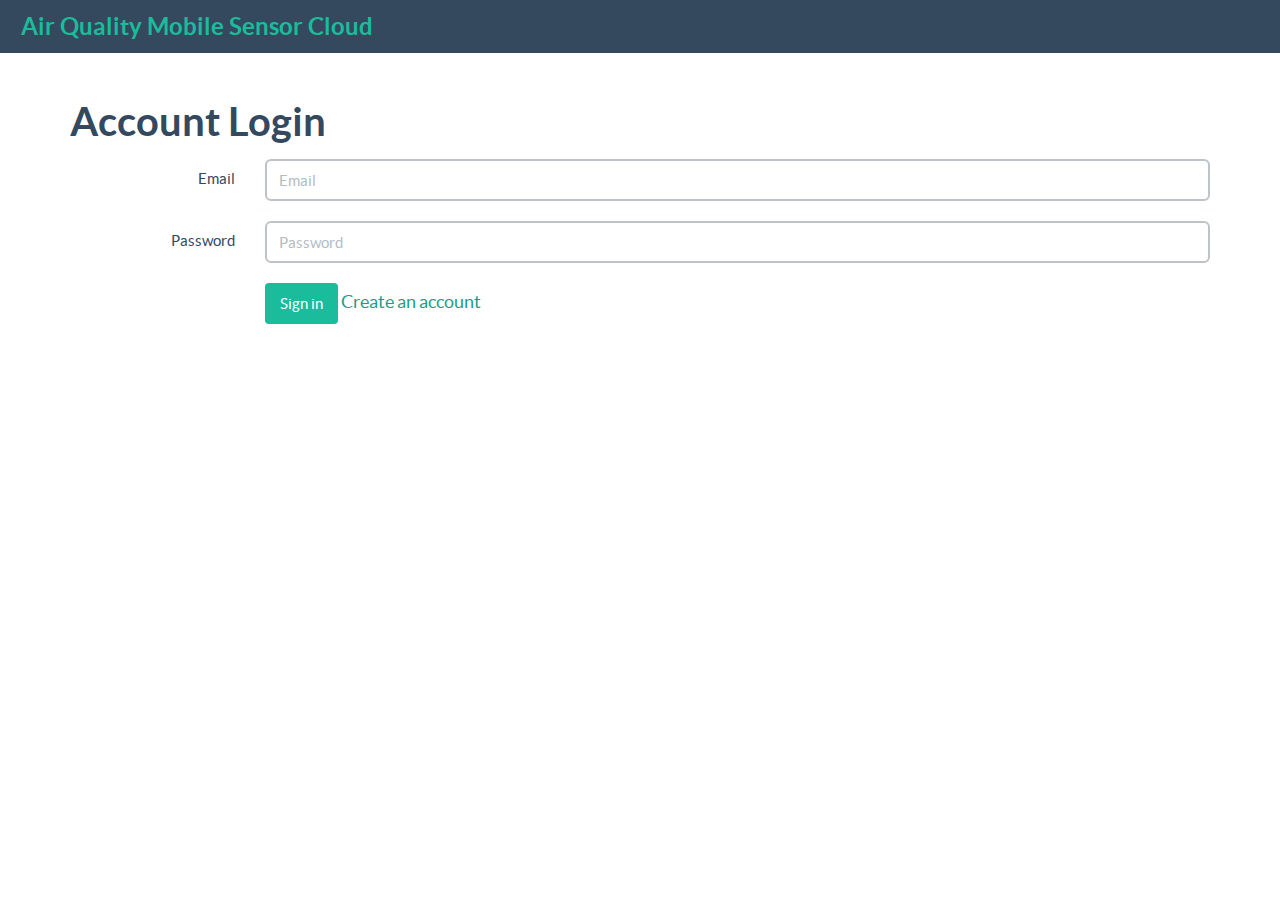
<file: WebContent/index.html>
<!DOCTYPE html>
<html>
<head>
<meta charset="UTF-8">
<title>Insert title here</title>
<script type="text/javascript" src="js/jquery-min.js"></script>
<script type="text/javascript" src="js/polyfill.js"></script>
<script type="text/javascript" src="js/bootstrap.min.js"></script>
<link href="css/bootstrap.min.css" rel="stylesheet">
<link href="css/flat-ui.min.css" rel="stylesheet">
<script type="text/javascript" src="js/constants.js"></script>

</head>

<script type="text/javascript">
	function signInButtonClick() {
		var email = document.getElementById('Email').value;
		var password = document.getElementById('Password').value;
		getUserDetails(email, password);
	}

	function getUserDetails(email, password) {
		var reqData = {
			"email" : email,
			"password" : password
		};
		var reqUrl = Constants.getInstance().getuserdetails;
		$
				.ajax({
					type : "POST",
					url : reqUrl,
					data : JSON.stringify(reqData),
					dataType : "json",
					contentType : "application/json",
					success : function(data) {
						if (data["Email"] == email
								&& data["Password"] == password) {
							sessionStorage.setItem('useridvalue', data["UserID"]);
							if(data["UserTypeID"] == 1){
								window.location.replace("ViewSensorData.html");
							}
							else{
								window.location.replace("adminindex.html");
							}
							
						} else {
							document.getElementById('ValidationText').innerHTML = "E-Mail\\Password doesn't match!!";
						}
					}
				});
	}
</script>
<body>
	<div>
		<nav class="navbar navbar-inverse navbar-fixed-top">
			<div class="container-fluid">
				<div class="navbar-header">
					<a class="navbar-brand" href="#">Air Quality Mobile Sensor
						Cloud</a>
				</div>
				<div>
					<ul class="nav navbar-nav">
					</ul>
				</div>
			</div>
		</nav>
	</div>
	<div class="container" style="padding-top: 70px;">
		<h3>Account Login</h3>
		<form class="form-horizontal">
		<div class="form-group">
			<label for="Email" class="col-sm-2 control-label">Email</label>
			<div class="col-sm-10">
				<input type="email" class="form-control" id="Email"
					placeholder="Email">
			</div>
		</div>
		<div class="form-group">
			<label for="Password" class="col-sm-2 control-label">Password</label>
			<div class="col-sm-10">
				<input type="password" class="form-control" id="Password"
					placeholder="Password">
			</div>
		</div>
		<div class="form-group">
			<div class="col-sm-offset-2 col-sm-10">
				<button type="button" class="btn btn-primary" id="signInButton"
					onclick="signInButtonClick()">Sign in</button>
				<a href="AddUser.html" class="text-center account-creation">Create
					an account </a>
			</div>
		</div>
		<div class="form-group">
			<div class="col-sm-offset-2 col-sm-10">
				<font size="3" color="red" class="control-label" id="ValidationText"></font>
			</div>
		</div>

	</form>
	</div>
</body>
</html>
</file>
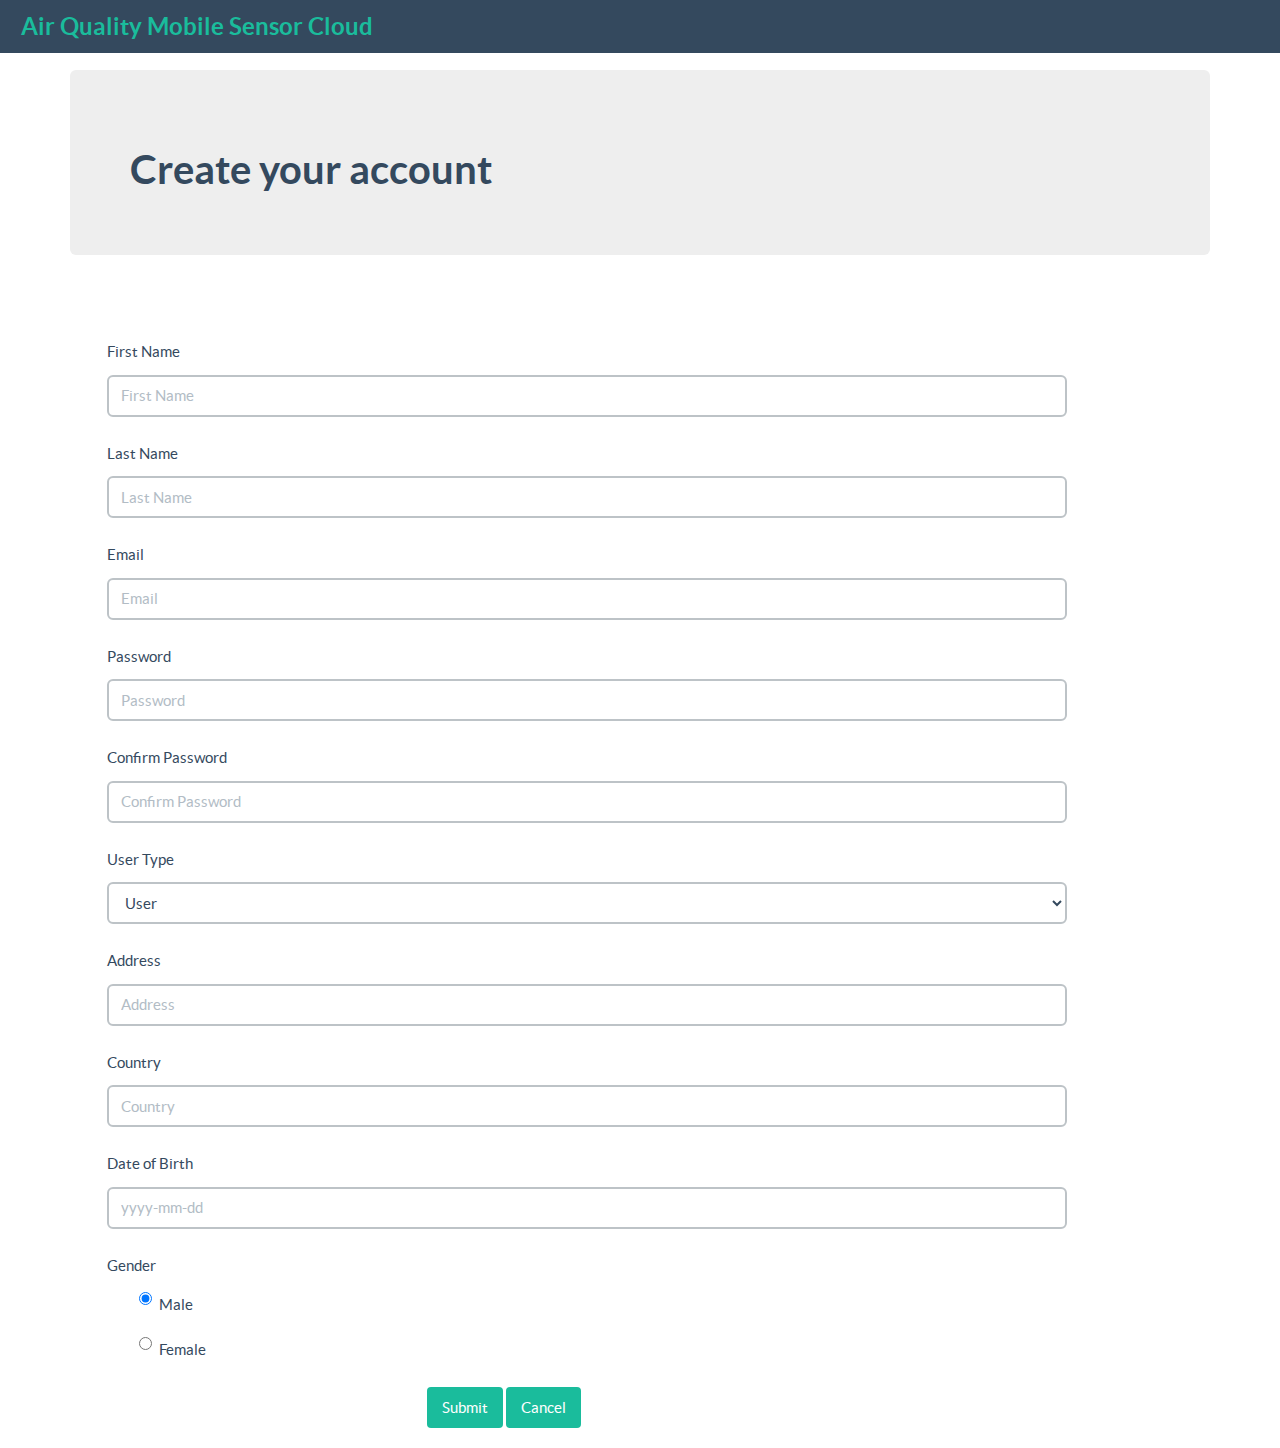
<file: WebContent/AddUser.html>
<!DOCTYPE html>
<html>
<head>
<meta charset="UTF-8">
<title>Insert title here</title>
<script type="text/javascript" src="js/jquery-min.js"></script>
<script type="text/javascript" src="js/polyfill.js"></script>
<script type="text/javascript" src="js/bootstrap.min.js"></script>
<link href="css/bootstrap.min.css" rel="stylesheet">
<link href="css/flat-ui.min.css" rel="stylesheet">
<script type="text/javascript" src="js/constants.js"></script>

</head>
<script type="text/javascript">
	function cancelButtonClick() {
		window.location.replace("index.html");
	}
	function submitButtonClick() {
		var URL = Constants.getInstance().adduser;
		var FirstName = document.getElementById('FirstName').value;
		var LastName = document.getElementById('LastName').value;
		var Password = document.getElementById('Password').value;
		var ConfirmPassword = document.getElementById('ConfirmPassword').value;
		var UserType = document.getElementById('UserType').value;
		var Address = document.getElementById('Address').value;
		var Country = document.getElementById('Country').value;
		var EMail = document.getElementById('Email').value;
		var DOB = document.getElementById('DOB').value;
		var optionsGenderMale = document.getElementById('optionsGenderMale').checked;
		var Gender = null;
		UserType = "1";

		if (optionsGenderMale == true) {
			Gender = "Male";
		} else {
			Gender = "Female";
		}

		if (isNaN(FirstName) == false || isNaN(LastName) == false || isNaN(EMail) == false
				|| isNaN(Password) == false || isNaN(ConfirmPassword) == false) {
			alert("Please enter the mandatory fields in proper format");
			return;
		}
		if (Password != ConfirmPassword) {
			alert("Passwords doesnot match");
			return;
		}

		if (isNaN(Address) == false)
			Address = " ";
		if (isNaN(Country) == false)
			Country = " ";
		if (isNaN(DOB) == false)
			DOB = "1900-01-01";

		var jSONObj = {
			"FirstName" : FirstName,
			"LastName" : LastName,
			"Password" : Password,
			"UserType" : UserType,
			"Address" : Address,
			"Country" : Country,
			"EMail" : EMail,
			"DOB" : DOB,
			"Gender" : Gender
		};

		ajaxAsyncRequest(URL, jSONObj);
		//window.location.replace("index.html");
	}
	function ajaxAsyncRequest(reqUrl, reqData) {
		//alert(JSON.stringify(reqData));
		$.ajax({
			type : "POST",
			url : reqUrl,
			data : JSON.stringify(reqData),
			contentType : "application/json",
			success : function(data) {
				//alert(JSON.stringify(data));
				alert("Account created successfully!!");
				window.location.replace("index.html");
			}
		});
	}
	function startTimer () {
	    timer.start();
	    setTimeout(stopTimer,5000);
	}

	function stopTimer () {
	    timer.stop();
	}
</script>
<body>
	<div>
		<nav class="navbar navbar-inverse navbar-fixed-top">
			<div class="container-fluid">
				<div class="navbar-header">
					<a class="navbar-brand" href="#">Air Quality Mobile Sensor
						Cloud</a>
				</div>
				<div>
					<ul class="nav navbar-nav">
					</ul>
				</div>
			</div>
		</nav>
	</div>
	<div class="container" style="padding-top: 70px;">
		<div class="jumbotron">
			<h3>Create your account</h3>
		</div>
	</div>
	<div class="col-sm-9 col-sm-offset-1" style="padding-top: 50px;">
		<form class="form-horizontal" action="#" method="post"
			id="new_controller_form">
			<div class="form-group">
				<label for="FirstName">First Name</label> <input type="text"
					class="form-control" id="FirstName" placeholder="First Name">
			</div>
			<div class="form-group">
				<label for="LastName">Last Name</label> <input type="text"
					class="form-control" id="LastName" placeholder="Last Name">
			</div>
			<div class="form-group">
				<label for="Email">Email</label> <input type="email"
					class="form-control" id="Email" placeholder="Email">
			</div>
			<div class="form-group">
				<label for="Password">Password</label> <input type="password"
					class="form-control" id="Password" placeholder="Password">
			</div>
			<div class="form-group">
				<label for="ConfirmPassword">Confirm Password</label> <input
					type="password" class="form-control" id="ConfirmPassword"
					placeholder="Confirm Password">
			</div>
			<div class="form-group">
				<label for="userType">User Type</label> <select class="form-control"
					id="UserType">
					<option>User</option>
					<option>Admin</option>
				</select>
			</div>
			<div class="form-group">
				<label for="Address">Address</label> <input type="text"
					class="form-control" id="Address" placeholder="Address">
			</div>
			<div class="form-group">
				<label for="Country">Country</label> <input type="text"
					class="form-control" id="Country" placeholder="Country">
			</div>
			<div class="form-group">
				<label for="DOB">Date of Birth</label> <input type="text"
					class="form-control" id="DOB" placeholder="yyyy-mm-dd">
			</div>
			<div class="form-group">
				<label for="Gender">Gender</label>
				<div class="radio">
					<label><input type="radio" name="optionsGender"
						id="optionsGenderMale" value="Male" checked>Male</label>
				</div>
				<div class="radio">
					<label><input type="radio" name="optionsGender"
						id="optionsGenderFemale" value="Female">Female</label>
				</div>
			</div>
			<div class="form-group">
				<label for="Submit" class="col-sm-4 control-label"></label>
				<button type="button" class="btn btn-primary" id="submitButton"
					onclick="submitButtonClick()">Submit</button>
				<button type="button" class="btn btn-primary" id="cancelButton"
					onclick="cancelButtonClick()">Cancel</button>
			</div>
		</form>
		<div id="div_ajaxResponse"></div>
	</div>
</body>
</html>
</file>
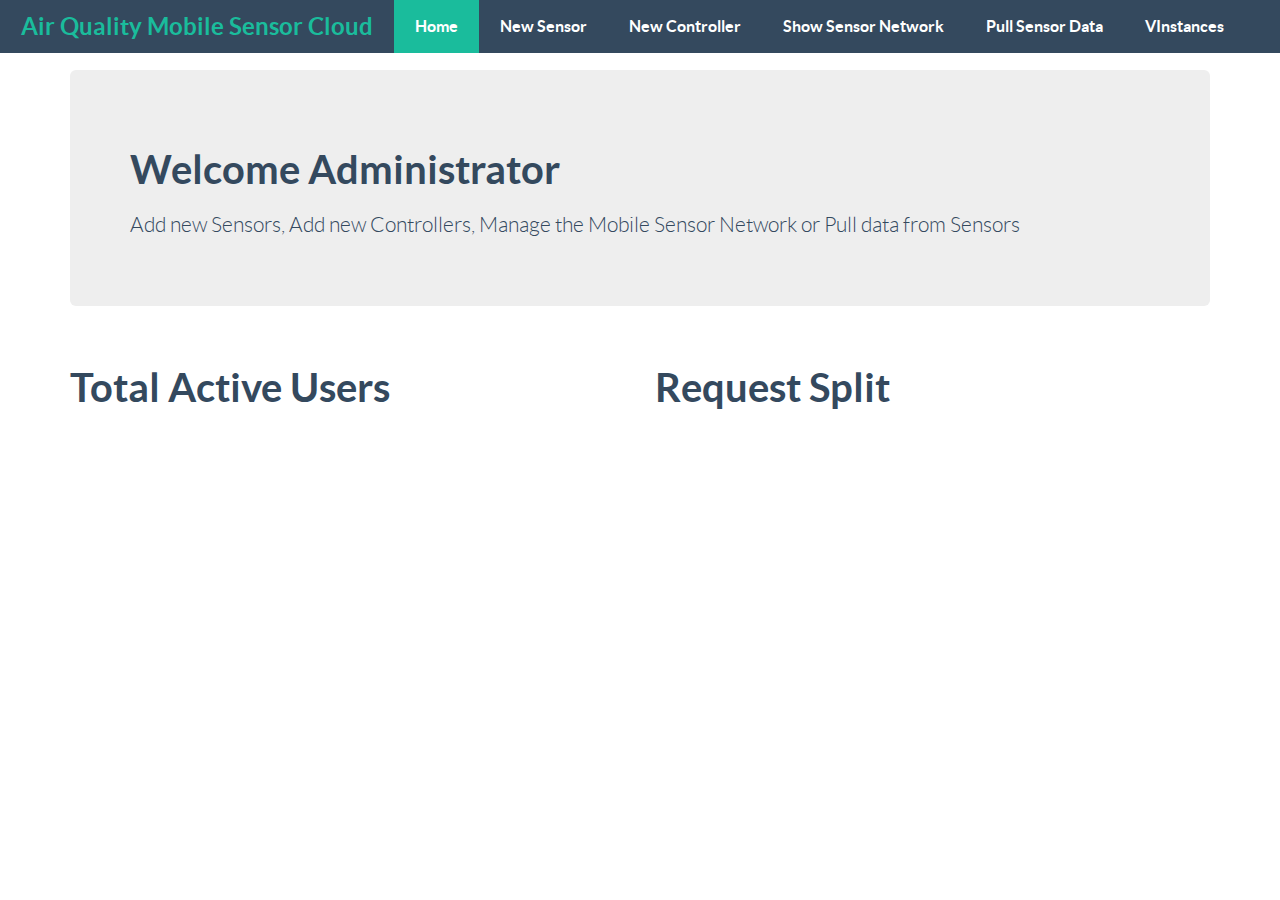
<file: WebContent/adminindex.html>
<!DOCTYPE html>
<html>
<head>
<meta charset="ISO-8859-1">
<title>Index Page</title>
<script type="text/javascript" src="js/jquery-min.js"></script>
<script type="text/javascript" src="js/polyfill.js"></script>
<script type="text/javascript" src="js/bootstrap.min.js"></script>
<script type="text/javascript" src="js/Chart.js"></script>
<script type="text/javascript" src="js/constants.js"></script>
 <link href="css/bootstrap.min.css" rel="stylesheet">
 <link href="css/flat-ui.min.css" rel="stylesheet">
 <script>
	
	
	window.onload = function(){
		
		ajaxObj = {
				type : "GET",
				url : Constants.getInstance().hostname + "/MobileSensorCloud/computeapi/usagemetrics/getData",
				contentType : "application/json",
				error : function(jqXHR, textStatus, errorThrown) {
					console.log(jqXHR.responseText);
				},
				success : function(data) {
					console.log(data);
					var barChartData = {
							labels : data.user.userdays,
							datasets : [
								{
									fillColor : "rgba(151,187,205,0.8)",
									strokeColor : "rgba(151,187,205,0.8)",
									highlightFill : "rgba(151,187,205,0.75)",
									highlightStroke : "rgba(151,187,205,1)",
									data : data.user.usercounts
								}
							]

						}
					var polarData = [
						 				{
						 					value: data.totalusers,
						 					color:"#F7464A",
						 					highlight: "#FF5A5E",
						 					label: "Total Users"
						 				},
						 				{
						 					value: data.totalschedule,
						 					color: "#46BFBD",
						 					highlight: "#5AD3D1",
						 					label: "Schedule Requests"
						 				},
						 				{
						 					value: data.totalsensor,
						 					color: "#FDB45C",
						 					highlight: "#FFC870",
						 					label: "Sensor Requests"
						 				},
						 				{
						 					value: Math.round(data.totalsensordata/10),
						 					color: "#949FB1",
						 					highlight: "#A8B3C5",
						 					label: "Sensor Data Requests*10"
						 				},
						 			];
					var bar = document.getElementById("canvas").getContext("2d");
					window.myBar = new Chart(bar).Bar(barChartData, {
						responsive : true
					});
					var polar = document.getElementById("chart-area").getContext("2d");
					window.myPolarArea = new Chart(polar).PolarArea(polarData, {
						responsive:true
					});
				},
				complete : function(XMLHttpRequest) {
					// console.log( XMLHttpRequest.getAllResponseHeaders() );
				},
				dataType : "json" // request JSON
			};

			return $.ajax(ajaxObj);
		
		
		
	}

	</script>
</head>
<body>
<nav class="navbar navbar-inverse navbar-fixed-top">
  <div class="container-fluid">
    <div class="navbar-header">
      <a class="navbar-brand" href="#">Air Quality Mobile Sensor Cloud</a>
    </div>
    <div>
      <ul class="nav navbar-nav">
        <li class="active"><a href="#">Home</a></li>
        <li><a href="adminNewSensor.html">New Sensor</a></li>
        <li><a href="adminNewController.html">New Controller</a></li> 
        <li><a href="ShowSensorNetwork.html">Show Sensor Network</a></li> 
        <li><a href="ViewSensorDataAdmin.html">Pull Sensor Data</a></li>
        <li><a href="admininstanceindex.html">VInstances</a></li> 
      </ul>
    </div>
  </div>
</nav>
<div class="container" style="padding-top: 70px;">
<div>
  <div class="jumbotron">
    <h3>Welcome Administrator</h3> 
    <p>Add new Sensors, Add new Controllers, Manage the Mobile Sensor Network or Pull data from Sensors</p> 
  </div>
  <div class="row">
  <div class="col-md-6" style="width: 50%">
  <h3>Total Active Users</h3>
			<canvas id="canvas" height="450" width="600"></canvas>
	</div>
	<div class="col-md-6" id="canvas-holder" style="width:40%">
	<h3>Request Split</h3>
			<canvas id="chart-area" width="300" height="300"></canvas>
		</div>
  </div>
</div>
</div>

</body>
</html>
</file>
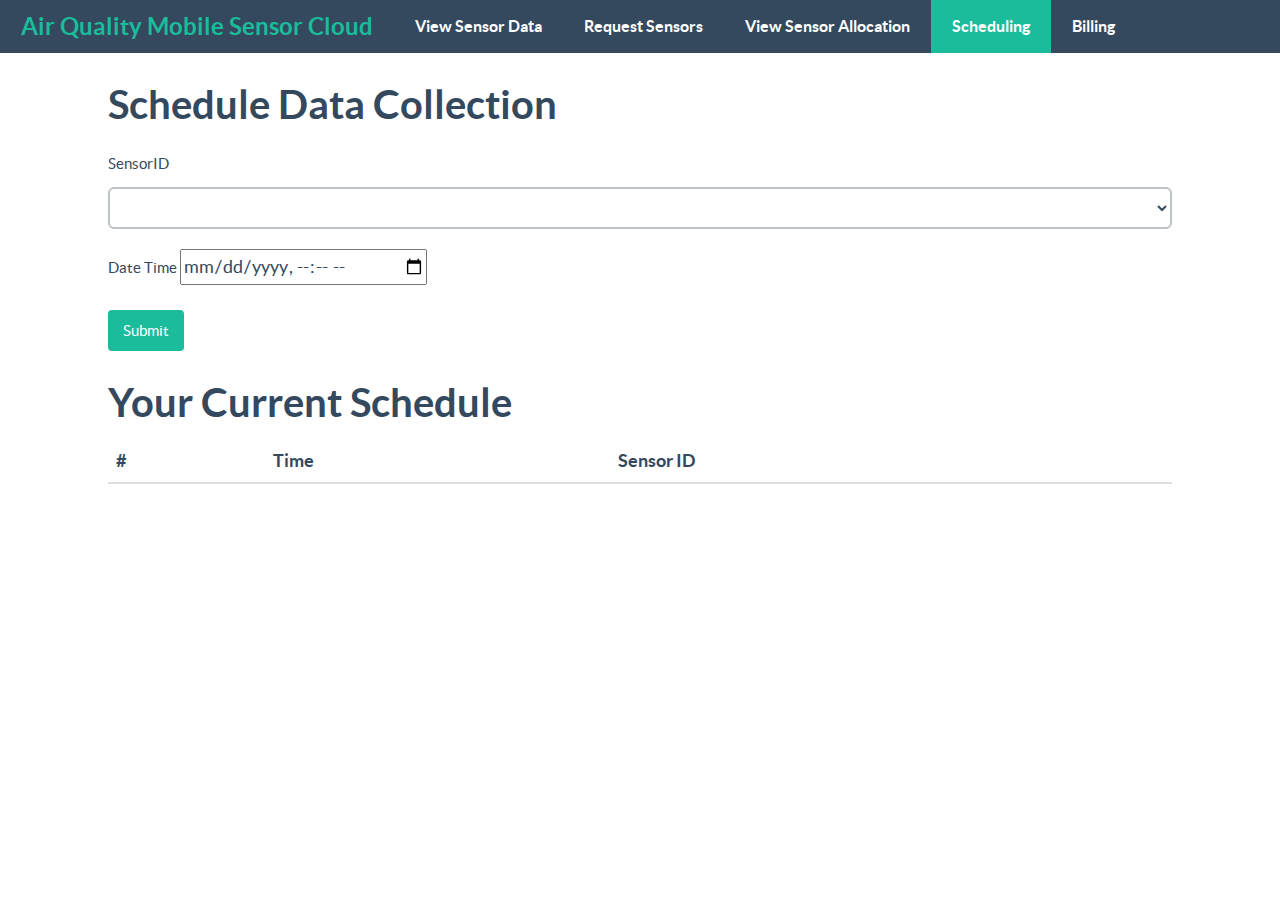
<file: WebContent/ScheduleDataCollection.html>
<!DOCTYPE html>
<html>
<head>
<meta charset="UTF-8">
<title>Insert title here</title>
<script type="text/javascript" src="js/jquery-min.js"></script>
<script type="text/javascript" src="js/polyfill.js"></script>
<script type="text/javascript" src="js/bootstrap.min.js"></script>
<script type="text/javascript" src="js/constants.js"></script>
<script type="text/javascript" src="js/scheduler.js"></script>
 <link href="css/bootstrap.min.css" rel="stylesheet">
 <link href="css/flat-ui.min.css" rel="stylesheet">
 
</head>
<body>
<div>
		<nav class="navbar navbar-inverse navbar-fixed-top">
			<div class="container-fluid">
				<div class="navbar-header">
					<a class="navbar-brand" href="#">Air Quality Mobile Sensor
						Cloud</a>
				</div>
				<div>
					<ul class="nav navbar-nav">
						<li><a href="ViewSensorData.html">View Sensor Data</a></li>
						<li><a href="usersensorrequest.html">Request Sensors</a></li>
						<li><a href="ViewSensorAllocation.html">View Sensor
								Allocation</a></li>
						<li class="active"><a href="ScheduleDataCollection.html">Scheduling</a></li>
						<li><a href="Billing.html">Billing</a></li>
					</ul>
				</div>
			</div>
		</nav>
	</div>
<div class ="container" style="padding:53px">
<h3>Schedule Data Collection</h3>	
<form id="new_schedule" action ="#" method="post">
<div class="form-group">
    <input class="form-control" type="hidden" name="userid" id="userid" hidden="true">
  </div>
  <div class="form-group">
    <label for="SensorID">SensorID</label>
    <select class="form-control" id="allocated_sensors" name="allocated_sensors">
</select>
  </div>
  <div class="form-group">
    <label for="datetime">Date Time</label>
    <input type="datetime-local" name="datetime" id="datetime">
  </div>
  <button type="submit" class="btn btn-primary" id="submit_schedule">Submit</button>
</form>
<div id="div_ajaxResponse"></div>
<h3>Your Current Schedule</h3>
<table class="table table-striped" id="schedule_data">
<thead>
      <tr>
      	<th>#</th>
        <th>Time</th>
        <th>Sensor ID</th>
      </tr>
    </thead>
</table>
</div>
</body>
</html>
</file>
